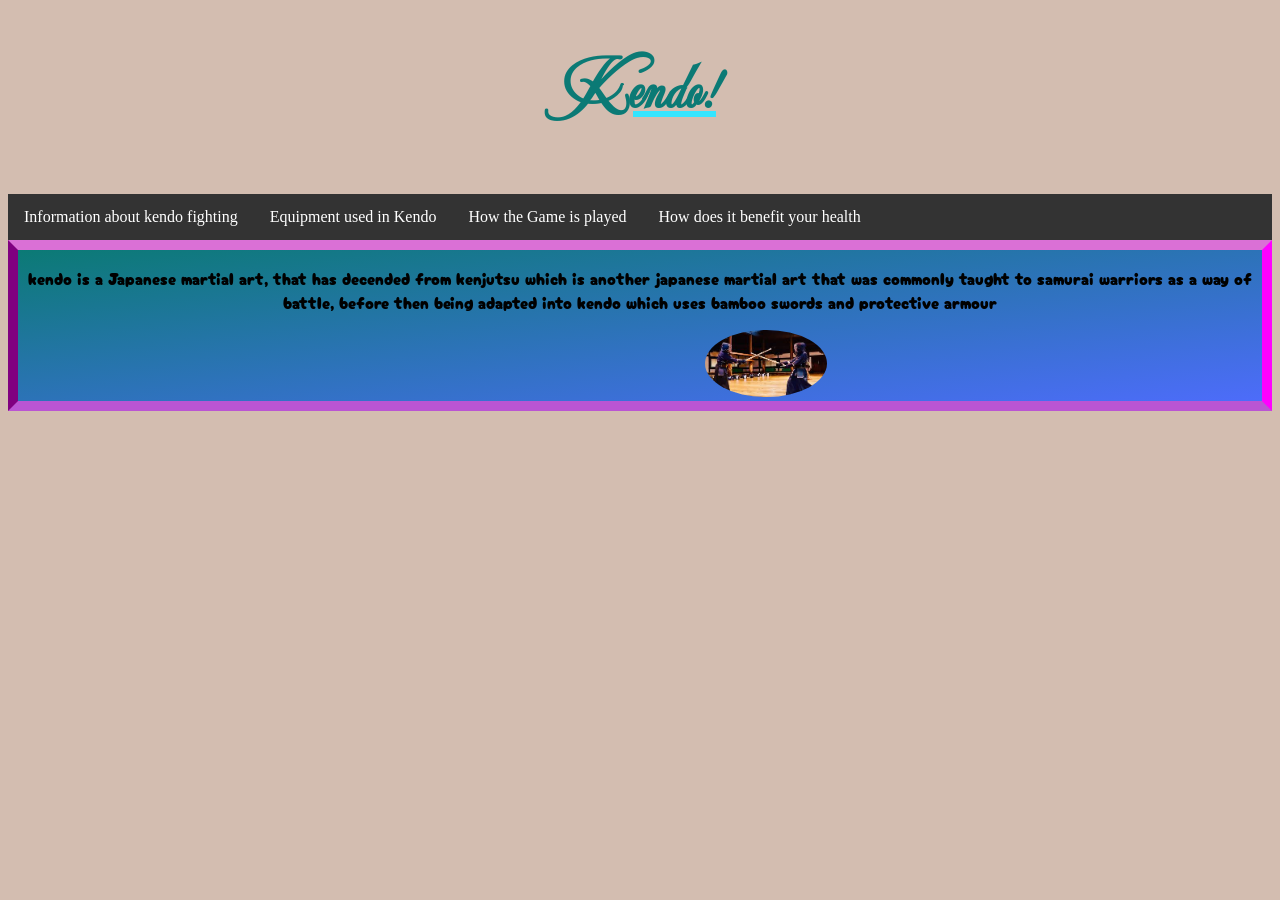
<file: index.html>
<!DOCTYPE html>
<html>
  <head>
    <script src="script.js"></script>
    <link rel="stylesheet" href="style.css">
    <link rel="icon" href="favicon.png">
    <title>Kendo!</title>
  </head>
  <body class="cool">
    <header>
    <h1>Kendo!</h1>
    </header>
    <br>
    <nav>
      <ul>
        <li><a href="pg2.html">Information about kendo fighting</a></li>
        <li><a href="pg3.html">Equipment used in Kendo</a></li>
        <li><a href="pg4.html">How the Game is played</a></li>
        <li class="disabled"><a href="pg5.html">How does it benefit your health</a></li>
      </ul>
    </nav>
    <article class="index">
    <p class="">
      kendo is a Japanese martial art, that has decended from kenjutsu which is another japanese martial art that was commonly taught to samurai warriors as a way of battle, before then being adapted into kendo which uses bamboo swords and protective armour
    </p>
    <div id="image1">
    <img class="image1" src="kendo.jpg" alt="image of kendo">
    </div>
    </article>
  </body>
</html>
</file>
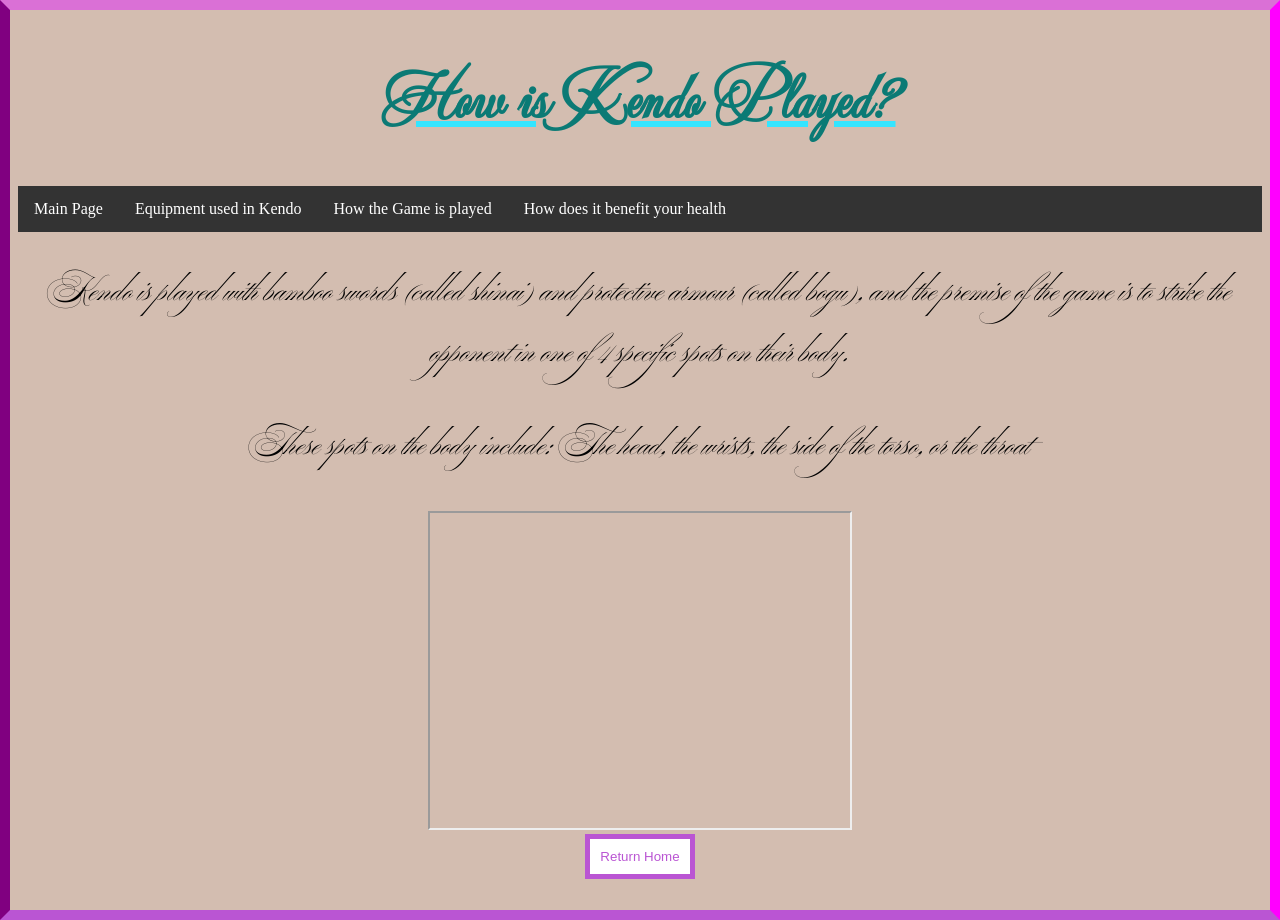
<file: pg2.html>
<!DOCTYPE html>
<html id="test">
    <head>
        <script src="script.js"></script>
        <link rel="stylesheet" href="style.css">
        <link rel="icon" href="favicon.png">
        <title>How is Kendo Played?</title>
    </head>
    <body class="cool">
        <h1>How is Kendo Played?</h1>
        <nav>
            <ul>
              <li><a href="index.html">Main Page</a></li>
              <li><a href="pg3.html">Equipment used in Kendo</a></li>
              <li><a href="pg4.html">How the Game is played</a></li>
              <li class="disabled"><a href="pg5.html">How does it benefit your health</a></li>
            </ul>
        </nav>
        <article>
        <p class="fancy">
            Kendo is played with bamboo swords (called shinai) and protective armour (called bogu), and the premise of the game is to strike the opponent in one of 4 specific spots on their body.
        </p>
        <p class="fancy">
            These spots on the body include: The head, the wrists, the side of the torso, or the throat
        </p>
        <div>
            <!--iframe comes up with error 153 when ran locally, to view it, either go to nebulafire1234.github.io or host it yourself-->
            <iframe referrerpolicy="strict-origin-when-cross-origin" width="420" height="315"
            src="https://www.youtube.com/embed/KpjWDUp-5yc?autoplay=1&mute=1&controls=0">
            </iframe>
        </div>
        </article>
        <button class="fancy" onclick="backhome()">Return Home</button>
    </body>
</html>
</file>
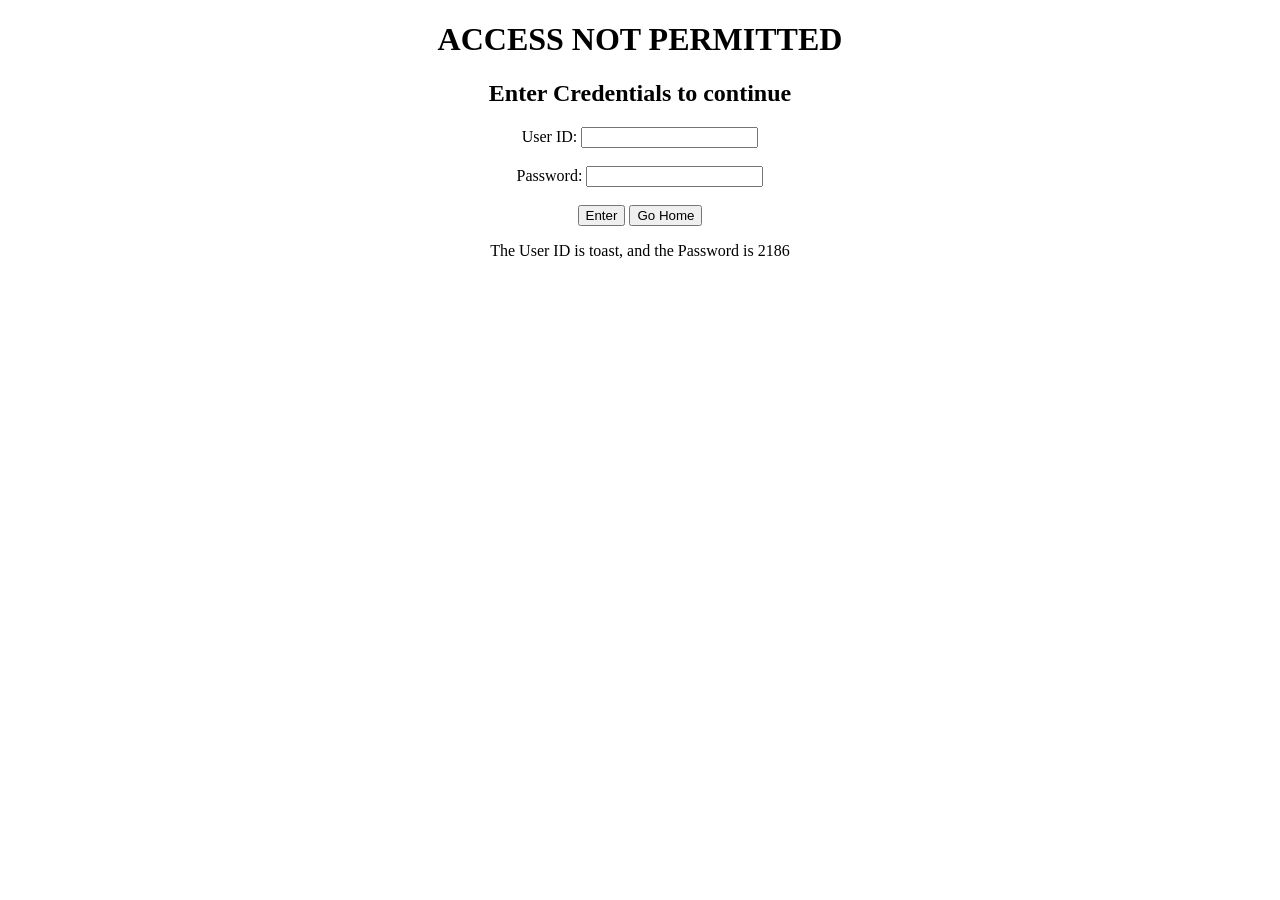
<file: pg3.html>
<!DOCTYPE html>
<html>
    <head>
        <script src="script.js"></script>
        <title id="title">ACCESS NOT PERMITTED</title>
        <link rel="icon" id="favicon" href="locked.png">
        <link rel="stylesheet" id="stylish" href="">
        <style>
            #blocked {
                text-align: center;
            }
            #content {
                display: none;
            }
        </style>
    </head>
    <body class="cool">
        <div id="blocked">
        <h1>ACCESS NOT PERMITTED</h1>
        <h2>Enter Credentials to continue</h2>
        <label for="cred">User ID:</label>
        <input type="text" id="cred" name="cred"><br><br>
        <label for="password">Password:</label>
        <input type="number" id="pword" name="password"><br><br>
        <button onclick="authenticate()">Enter</button>
        <button onclick="backhome()">Go Home</button>
        <p>The User ID is toast, and the Password is 2186</p>
        <p id="failed"></p>
        </div>
        <div id="content">
            <h1>Equipment Needed for Kendo</h1>
            <nav>
                <ul>
                  <li><a href="index.html">Main Page</a></li>
                  <li><a href="pg2.html">Information about kendo fighting</a></li>
                  <li><a href="pg4.html">How the Game is played</a></li>
                  <li class="disabled"><a href="pg5.html">How does it benefit your health</a></li>
                </ul>
            </nav>
            <ul class="regular">
                <li>bokuto (wooden sword)</li><br>
                <li>shinai (bamboo sword)</li><br>
                <li>keikogi (Shirt)</li><br>
                <li>Hakama (pants)</li><br>
                <li>bogu (armour)</li><br>
            </ul>
            <button onclick="lock()" class="kindaboring">Lock Page</button>
        </div>
    </body>
</html>
</file>
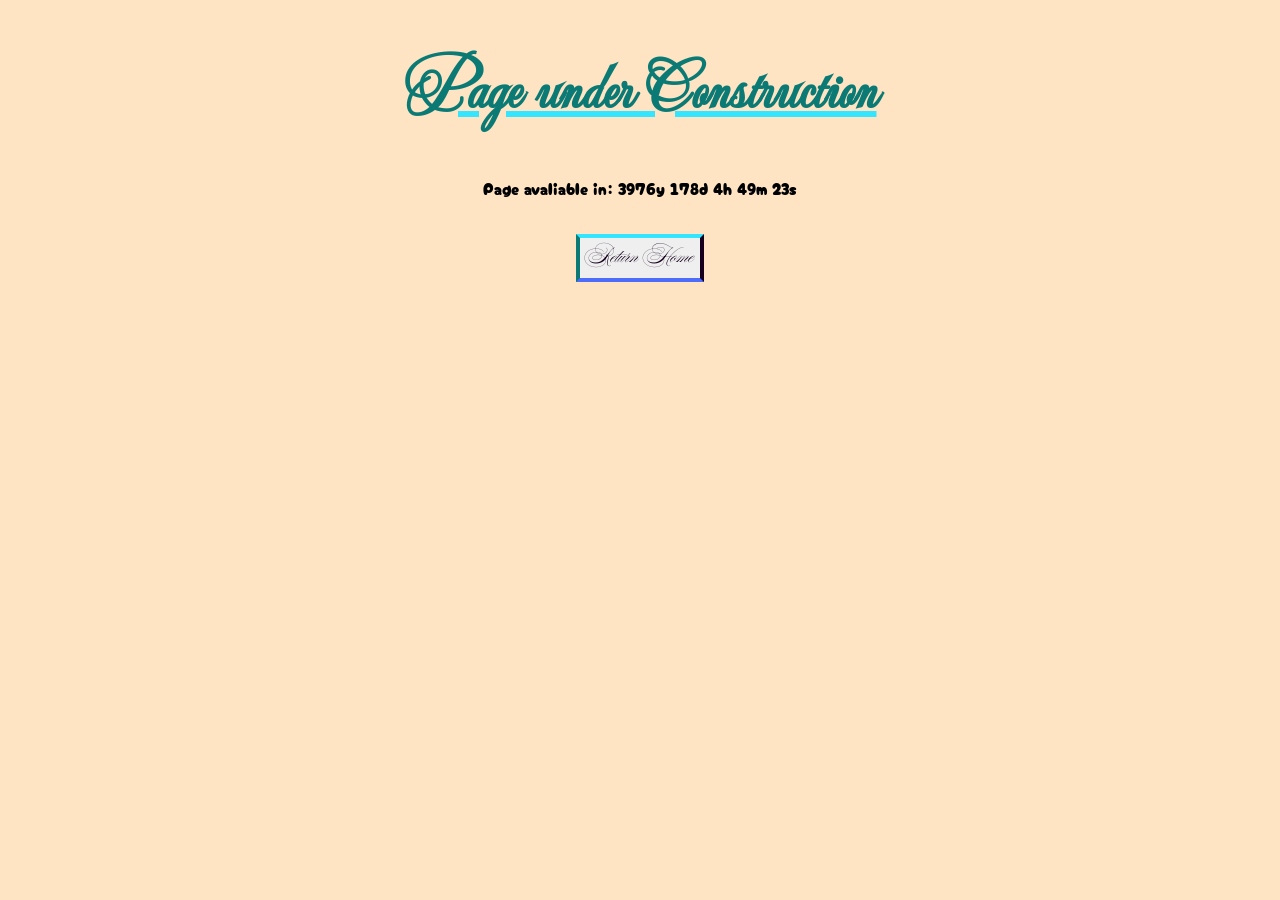
<file: pg4.html>
<!DOCTYPE html>
<html>
   <head>
    <title>Page Still Under Construction</title>
    <script src="script.js"></script>
    <link rel="stylesheet" href="style.css">
    <link rel="icon" href="favicon.png">
    <style>
        p {
            text-align: center;
        }
        body {
            background-color: bisque;
        }
        button {
            border-left: 4px solid #0b7a75;
            border-right: 4px solid #16001e;
            border-top: 4px solid #34e5ff;
            border-bottom: 4px solid #4d6cfa;
            color: #16001e;
            font-family: 'ballet';
            font-size: 20px;
        }
    </style>
   </head> 
   <body>
    <h1>Page under Construction</h1>

    <p>Page avaliable in: <span id="countdown"></span></p>
    <br>
    <div style="text-align: center;">
    <button onclick="backhome()">Return Home</button>
    </div>
   </body>
</html>
</file>
<file: style.css>
@import url('https://fonts.googleapis.com/css2?family=Ballet:opsz@16..72&family=Cherry+Bomb+One&family=Mea+Culpa&display=swap');

h1 {
  text-align: center;
  text-decoration: underline;
  color: #0B7A75;
  text-decoration-color: #34E5FF;
  font-size: 64px;
  display: block;
  font-family: 'Mea Culpa';
}

p {
  font-family: 'Cherry Bomb One';
  /* font-size: 32px; */
}

article.index {
  background-color: #0b7a75;
  background-image: linear-gradient(to bottom right, #0b7a75, #4d6cfa);
  border-top: 10px solid orchid;
  border-bottom: 10px solid mediumorchid;
  border-left: 10px solid purple;
  border-right: 10px solid magenta;
  display: inline-block;
}

.cool {
  background-color: #D3BDB0;
}

#test {
  border-top: 10px solid orchid;
  border-bottom: 10px solid mediumorchid;
  border-left: 10px solid purple;
  border-right: 10px solid magenta;
  height: 100%;
}

.image1 {
  border-radius: 50%;
  width: 15%;
}

#image1 {
  text-align: right;
  padding-right: 35%;
}

nav ul {
  list-style-type: none;
  margin: 0;
  padding: 0;
  overflow: hidden;
  background-color: #333333;
}

nav ul li {
  float: left;
}

nav ul li a {
  display: block;
  color: white;
  text-align: center;
  padding: 14px 16px;
  text-decoration: none;
}

ul li a:hover {
  background-color: #111111;
}

button.fancy {
  background-color: white;
  border: solid 5px mediumorchid;
  color: mediumorchid;
  padding: 10px;
  transition: 1s;
}

button.fancy:hover {
  background-color: mediumorchid;
  color: white;
  border: none;
  padding: 15px;
  transition: 1s;
}

button:hover {
  cursor: pointer;
}

p.fancy {
  font-family: 'Ballet';
  font-size: 32px;
}

.cool {
  text-align: center;
}

.disabled {
  pointer-events: none;
  cursor: no-drop;       
  color: #888888;       
  text-decoration: none; 
}

.regular {
  color: firebrick;
  font-family: 'Cherry Bomb One';
  background-color: #D3BDB0;
  list-style-type: circle;
  text-align: center;
}

.kindaboring {
  background-color: red;
  color: white;
  border: 4px solid black;
}
</file>
